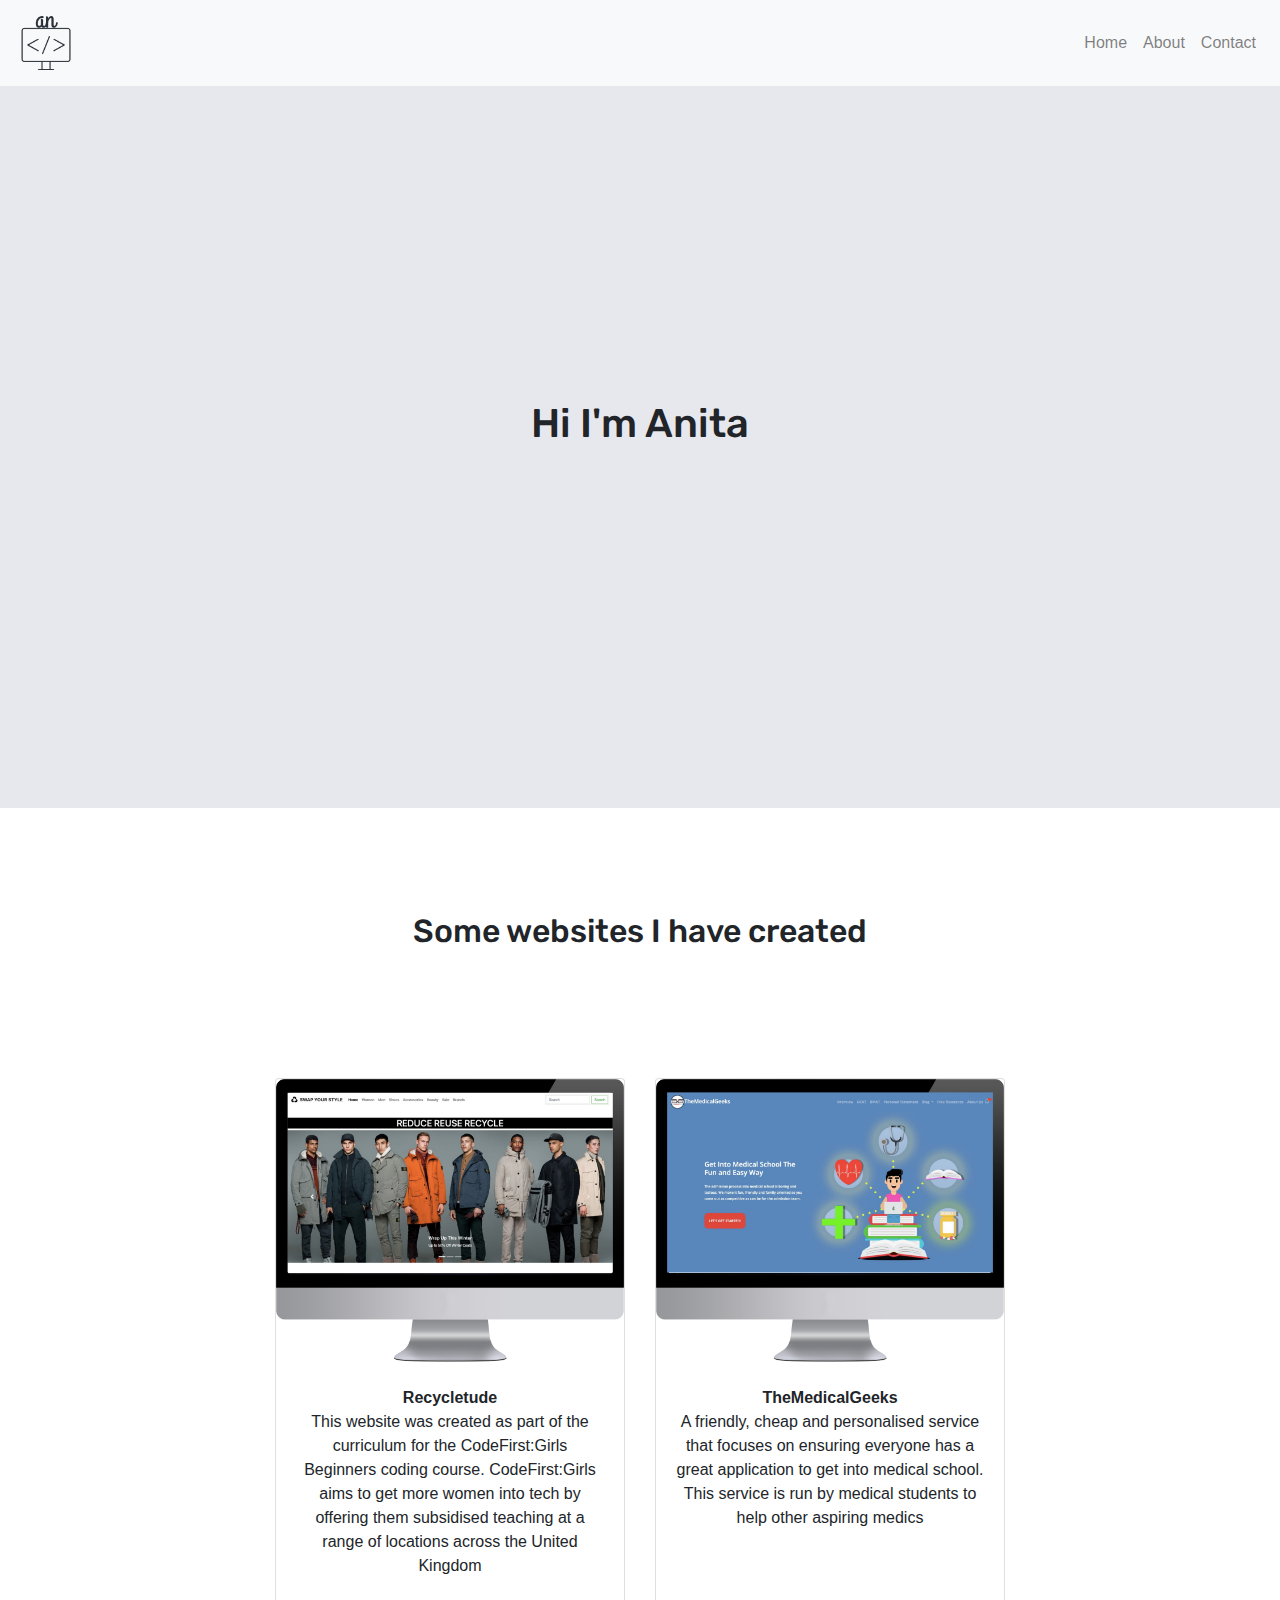
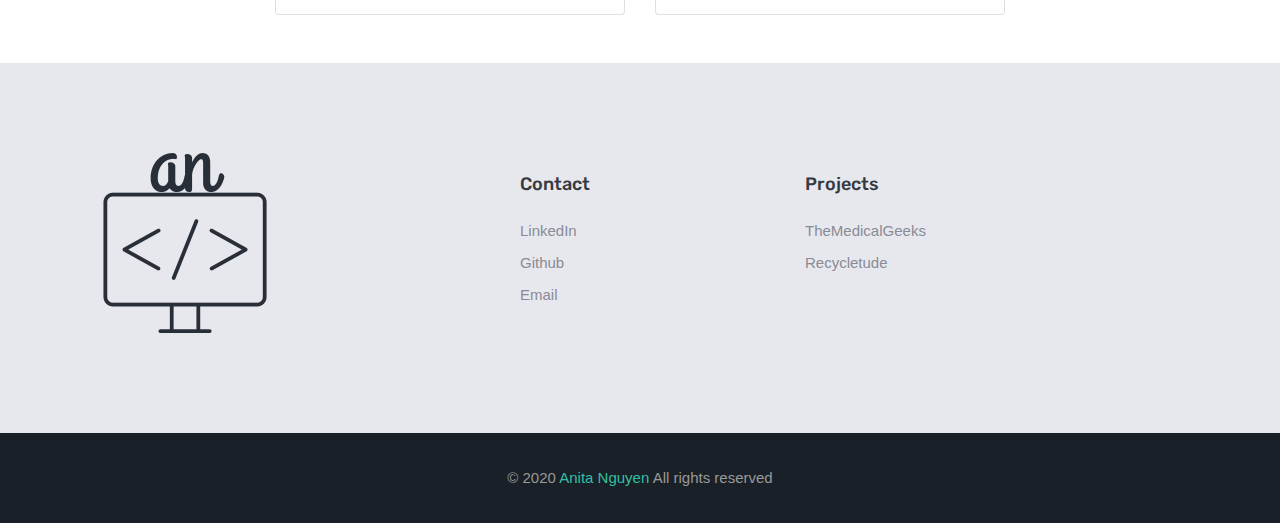
<file: index.html>
<!DOCTYPE html>
<html lang="en">

<head>
	<meta charset="utf-8">
	<meta name="viewport" content="width=device-width, initial-scale=1, shrink-to-fit=no">
	<link rel="icon" href="img/logo.png" type="img/png">
	<title>Anita Nguyen | Welcome</title>
	<link href="stylesheets/style.css" rel="stylesheet" type="text/css" />
	<link href="stylesheets/responsive.css" rel="stylesheet" type="text/css" />
	<link rel="stylesheet" href="https://stackpath.bootstrapcdn.com/bootstrap/4.4.1/css/bootstrap.min.css" integrity="sha384-Vkoo8x4CGsO3+Hhxv8T/Q5PaXtkKtu6ug5TOeNV6gBiFeWPGFN9MuhOf23Q9Ifjh" crossorigin="anonymous">
</head>

<body>

	<nav class="navbar fixed-top navbar-expand-lg navbar-light bg-light">
		<a class="navbar-brand" href="./index.html">
			<img src="img/logo.png" width="60" height="60" class="d-inline-block align-center" alt=""></a>
		<button class="navbar-toggler" type="button" data-toggle="collapse" data-target="#navbarNav" aria-controls="navbarNav" aria-expanded="false" aria-label="Toggle navigation">
			<span class="navbar-toggler-icon"></span>
		</button>
		<div class="collapse navbar-collapse" id="navbarNav">
			<ul class="navbar-nav">
				<li class="nav-item">
					<a class="nav-link" href="./index.html">Home</a>
				</li>
				<li class="nav-item">
					<a class="nav-link" href="./about.html">About</a>
				</li>
				<li class="nav-item">
					<a class="nav-link" href="./contact.html">Contact</a>
				</li>
			</ul>
		</div>
	</nav>

	<section>
		<div class="page-title">
			<h1>Hi I'm Anita</h1>
		</div>
	</section>

	<section>
		<div class="main-section align-items-center" id="main-section">
			<div class="container">
				<div class="row justify-content-center">
					<div class="col-lg-8 col-lg-6">
						<div class="main_content">
							<h2>Some websites I have created</h2>
							<div class="card-deck">
								<div class="card text-center">
									<img src="img/desktop-icon.png" class="card-img-top" alt="...">
									<div class="card-body">
										<strong class="card-title">Recycletude</strong>
										<p class="card-text">This website was created as part of the curriculum for the CodeFirst:Girls Beginners coding course. CodeFirst:Girls aims to get more women into tech by offering them subsidised teaching at a range of locations
											across the United Kingdom</p>
										<a href="https://ng0c.github.io/recycletude/" class="stretched-link" target="_blank"></a>
									</div>
								</div>
								<div class="card text-center">
									<img src="img/desktop-icon2.png" class="card-img-top" alt="...">
									<div class="card-body">
										<strong class="card-title">TheMedicalGeeks</strong>
										<p class="card-text">A friendly, cheap and personalised service that focuses on ensuring everyone has a great application to get into medical school. This service is run by medical students to help other aspiring medics</p>
										<a href="https://ng0c.github.io/TheMedicalGeeks-v2/" class="stretched-link" target="_blank"></a>
									</div>
								</div>
							</div>
						</div>
					</div>
				</div>
			</div>
		</div>
	</section>

	<footer class="footer-area footer--light">
		<div class="footer-big">
			<div class="container">
				<div class="row">
					<div class="col-md-3 col-sm-6">
						<div class="footer-widget">
							<div class="widget-about">
								<img src="img/logo.png" alt="" class="img-fluid">
							</div>
						</div>
					</div>

					<div class="col-md-3 col-sm-4">
						<div class="footer-widget">
							<div class="footer-menu footer-menu--1">
								<h4 class="footer-widget-title">Contact</h4>
								<ul>
									<li>
										<a href="https://uk.linkedin.com/in/anita-nguyen" target="_blank">LinkedIn</a>
									</li>
									<li>
										<a href="https://github.com/ng0c" target="_blank">Github</a>
									</li>
									<li>
										<a href="mailto: anitatnguyen@outlook.com" target="_blank">Email</a>
									</li>
								</ul>
							</div>
						</div>
					</div>
					<div class="col-md-3 col-sm-4">
						<div class="footer-widget">
							<div class="footer-menu">
								<h4 class="footer-widget-title">Projects</h4>
								<ul>
									<li>
										<a href="https://ng0c.github.io/TheMedicalGeeks-v2/" target="_blank">TheMedicalGeeks</a>
									</li>
									<li>
										<a href="https://ng0c.github.io/recycletude/" target="_blank">Recycletude</a>
									</li>
								</ul>
							</div>
						</div>
					</div>
				</div>
			</div>
		</div>
		<div class="mini-footer">
			<div class="container">
				<div class="row">
					<div class="col-md-12">
						<div class="copyright-text">
							<p>© 2020
								<a href="./index.html">Anita Nguyen</a> All rights reserved
							</p>
						</div>
					</div>
				</div>
			</div>
		</div>
	</footer>

	<script src="https://cdnjs.cloudflare.com/ajax/libs/gsap/3.5.1/gsap.min.js" integrity="sha512-IQLehpLoVS4fNzl7IfH8Iowfm5+RiMGtHykgZJl9AWMgqx0AmJ6cRWcB+GaGVtIsnC4voMfm8f2vwtY+6oPjpQ==" crossorigin="anonymous"></script>
	<script src="https://code.jquery.com/jquery-3.5.1.slim.min.js" integrity="sha384-DfXdz2htPH0lsSSs5nCTpuj/zy4C+OGpamoFVy38MVBnE+IbbVYUew+OrCXaRkfj" crossorigin="anonymous"></script>
	<script src="https://cdn.jsdelivr.net/npm/bootstrap@4.5.3/dist/js/bootstrap.bundle.min.js" integrity="sha384-ho+j7jyWK8fNQe+A12Hb8AhRq26LrZ/JpcUGGOn+Y7RsweNrtN/tE3MoK7ZeZDyx" crossorigin="anonymous"></script>
	<script src="scripts/script.js"></script>
</body>

</html>
</file>
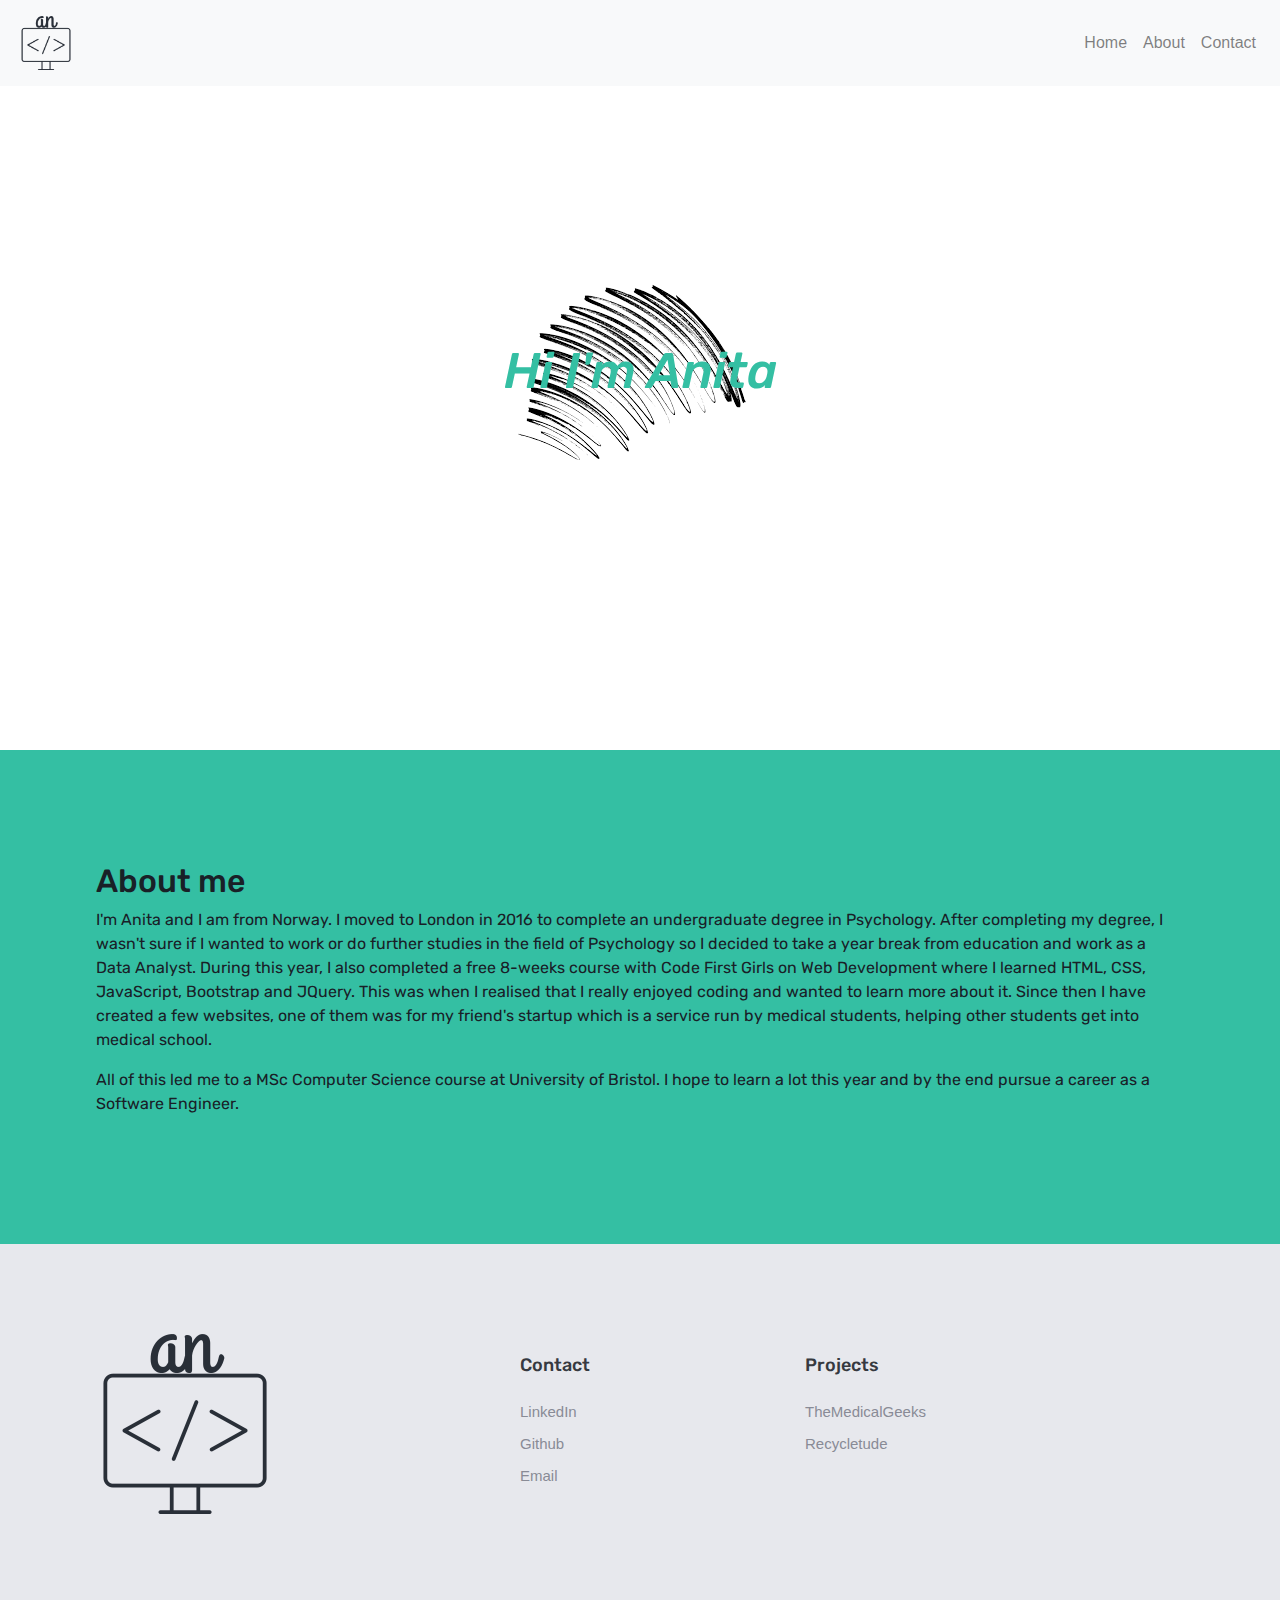
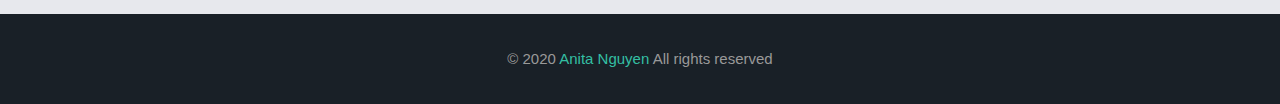
<file: about.html>
<!DOCTYPE html>
<html lang="en">

<head>
	<meta charset="utf-8">
	<meta name="viewport" content="width=device-width, initial-scale=1, shrink-to-fit=no">
	<link rel=" icon" href="img/logo.png" type="img/png">
	<title>Anita Nguyen | About</title>
	<link href="stylesheets/style.css" rel="stylesheet" type="text/css"/>
	<link href="stylesheets/responsive.css" rel="stylesheet" type="text/css"/>
	<link rel="stylesheet" href="https://stackpath.bootstrapcdn.com/bootstrap/4.4.1/css/bootstrap.min.css" integrity="sha384-Vkoo8x4CGsO3+Hhxv8T/Q5PaXtkKtu6ug5TOeNV6gBiFeWPGFN9MuhOf23Q9Ifjh" crossorigin="anonymous">
</head>

<body>

	<nav class="navbar fixed-top navbar-expand-lg navbar-light bg-light">
		<a class="navbar-brand" href="./index.html">
			<img src="img/logo.png" width="60" height="60" class="d-inline-block align-center" alt=""></a>
		<button class="navbar-toggler" type="button" data-toggle="collapse" data-target="#navbarNav" aria-controls="navbarNav" aria-expanded="false" aria-label="Toggle navigation">
			<span class="navbar-toggler-icon"></span>
		</button>
		<div class="collapse navbar-collapse" id="navbarNav">
			<ul class="navbar-nav">
				<li class="nav-item">
					<a class="nav-link" href="./index.html">Home</a>
				</li>
				<li class="nav-item">
					<a class="nav-link" href="./about.html">About</a>
				</li>
				<li class="nav-item">
					<a class="nav-link" href="./contact.html">Contact</a>
				</li>
			</ul>
		</div>
	</nav>

	<section>
		<div class="about-title">
			<h1>Hi I'm Anita</h1>
		</div>
	</section>

	<section>
		<div class="about-me">
			<h2>About me</h2>
			<p>I'm Anita and I am from Norway. I moved to London in 2016 to complete an undergraduate degree in Psychology. After completing my degree, I wasn't sure if I wanted to work or do further studies in the field of Psychology so I decided to take
				a year break from education and work as a Data Analyst. During this year, I also completed a free 8-weeks course with Code First Girls on Web Development where I learned HTML, CSS, JavaScript, Bootstrap and JQuery. This was when I realised
				that I really enjoyed coding and wanted to learn more about it. Since then I have created a few websites, one of them was for my friend's startup which is a service run by medical students, helping other students get into medical
				school.</p>
			<p>All of this led me to a MSc Computer Science course at University of Bristol. I hope to learn a lot this year and by the end pursue a career as a Software Engineer.</p>
		</div>
	</section>

	<footer class="footer-area footer--light">
		<div class="footer-big">
			<div class="container">
				<div class="row">
					<div class="col-md-3 col-sm-6">
						<div class="footer-widget">
							<div class="widget-about">
								<img src="img/logo.png" alt="" class="img-fluid">
							</div>
						</div>
					</div>

					<div class="col-md-3 col-sm-4">
						<div class="footer-widget">
							<div class="footer-menu footer-menu--1">
								<h4 class="footer-widget-title">Contact</h4>
								<ul>
									<li>
										<a href="https://uk.linkedin.com/in/anita-nguyen" target="_blank">LinkedIn</a>
									</li>
									<li>
										<a href="https://github.com/ng0c" target="_blank">Github</a>
									</li>
									<li>
										<a href="mailto: anitatnguyen@outlook.com" target="_blank">Email</a>
									</li>
								</ul>
							</div>
						</div>
					</div>

					<div class="col-md-3 col-sm-4">
						<div class="footer-widget">
							<div class="footer-menu">
								<h4 class="footer-widget-title">Projects</h4>
								<ul>
									<li>
										<a href="https://ng0c.github.io/TheMedicalGeeks-v2/" target="_blank">TheMedicalGeeks</a>
									</li>
									<li>
										<a href="https://ng0c.github.io/recycletude/" target="_blank">Recycletude</a>
									</li>
								</ul>
							</div>
						</div>
					</div>
				</div>
			</div>
		</div>
		<div class="mini-footer">
			<div class="container">
				<div class="row">
					<div class="col-md-12">
						<div class="copyright-text">
							<p>© 2020
								<a href="./index.html">Anita Nguyen</a> All rights reserved
							</p>
						</div>
					</div>
				</div>
			</div>
		</div>
	</footer>

	<script src="https://cdnjs.cloudflare.com/ajax/libs/gsap/3.5.1/gsap.min.js" integrity="sha512-IQLehpLoVS4fNzl7IfH8Iowfm5+RiMGtHykgZJl9AWMgqx0AmJ6cRWcB+GaGVtIsnC4voMfm8f2vwtY+6oPjpQ==" crossorigin="anonymous"></script>
	<script src="https://code.jquery.com/jquery-3.5.1.slim.min.js" integrity="sha384-DfXdz2htPH0lsSSs5nCTpuj/zy4C+OGpamoFVy38MVBnE+IbbVYUew+OrCXaRkfj" crossorigin="anonymous"></script>
	<script src="https://cdn.jsdelivr.net/npm/bootstrap@4.5.3/dist/js/bootstrap.bundle.min.js" integrity="sha384-ho+j7jyWK8fNQe+A12Hb8AhRq26LrZ/JpcUGGOn+Y7RsweNrtN/tE3MoK7ZeZDyx" crossorigin="anonymous"></script>
	<script src="scripts/script.js"></script>

</body>

</html>
</file>
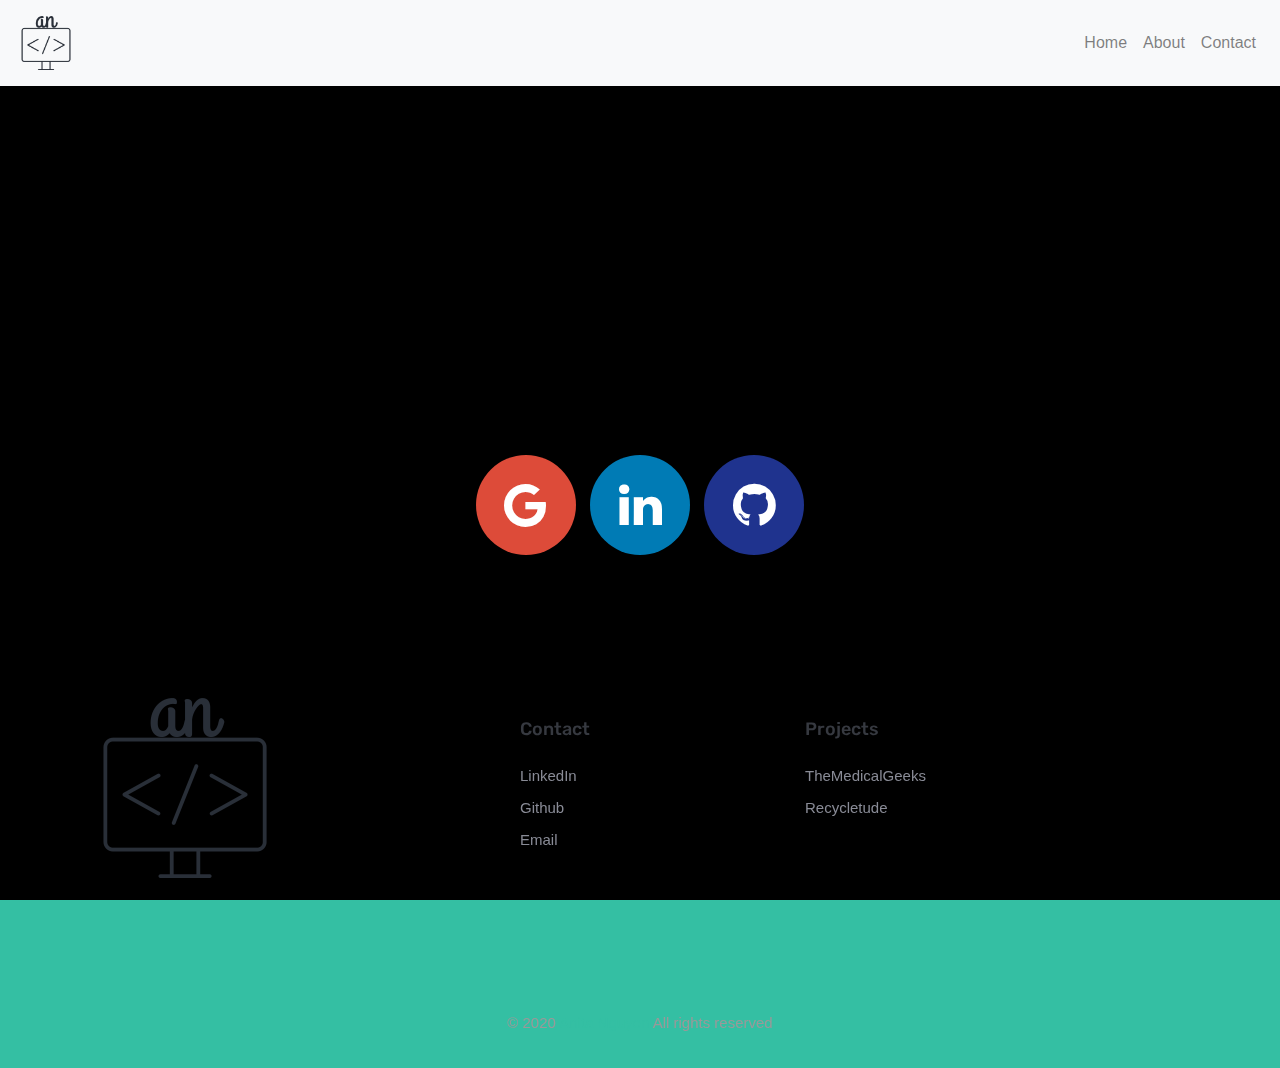
<file: contact.html>
<!DOCTYPE html>
<html lang="en">

<head>
	<meta charset="utf-8">
	<meta name="viewport" content="width=device-width, initial-scale=1, shrink-to-fit=no">
	<link rel=" icon" href="img/logo.png" type="img/png">
	<title>Anita Nguyen | Contact</title>
	<link href="stylesheets/style.css" rel="stylesheet" type="text/css" />
	<link href="stylesheets/responsive.css" rel="stylesheet" type="text/css" />
	<link rel="stylesheet" href="https://stackpath.bootstrapcdn.com/bootstrap/4.4.1/css/bootstrap.min.css" integrity="sha384-Vkoo8x4CGsO3+Hhxv8T/Q5PaXtkKtu6ug5TOeNV6gBiFeWPGFN9MuhOf23Q9Ifjh" crossorigin="anonymous">
	<link rel="stylesheet" href="https://cdnjs.cloudflare.com/ajax/libs/font-awesome/4.7.0/css/font-awesome.min.css">
</head>

<body>

	<nav class="navbar fixed-top navbar-expand-lg navbar-light bg-light">
		<a class="navbar-brand" href="./index.html">
			<img src="img/logo.png" width="60" height="60" class="d-inline-block align-center" alt=""></a>
		<button class="navbar-toggler" type="button" data-toggle="collapse" data-target="#navbarNav" aria-controls="navbarNav" aria-expanded="false" aria-label="Toggle navigation">
			<span class="navbar-toggler-icon"></span>
		</button>
		<div class="collapse navbar-collapse" id="navbarNav">
			<ul class="navbar-nav">
				<li class="nav-item">
					<a class="nav-link" href="./index.html">Home</a>
				</li>
				<li class="nav-item">
					<a class="nav-link" href="./about.html">About</a>
				</li>
				<li class="nav-item">
					<a class="nav-link" href="./contact.html">Contact</a>
				</li>
			</ul>
		</div>
	</nav>

	<section>
		<div class="contact-me">
			<h1 class="hide">
				<span class="text">Contact me</span>
			</h1>
		</div>
		<div class="slider"></div>
	</section>

	<section>
		<div class="contact-title">
			<h1>You can contact me through these platforms</h1>
			<div class="social-buttons">
				<a class="fa fa-google set2" style="font-size: 50px" href="mailto: anitatnguyen@outlook.com" target="_blank"></a>
				<a class="fa fa-linkedin set2" style="font-size: 50px" href="https://uk.linkedin.com/in/anita-nguyen" target="_blank"></a>
				<a class="fa fa-github set2" style="font-size: 50px" href="https://github.com/ng0c" target="_blank"></a>
			</div>
		</div>
	</section>

	<footer class="footer-area footer--light">
		<div class="footer-big">
			<div class="container">
				<div class="row">
					<div class="col-md-3 col-sm-6">
						<div class="footer-widget">
							<div class="widget-about">
								<img src="img/logo.png" alt="" class="img-fluid">
							</div>
						</div>
					</div>

					<div class="col-md-3 col-sm-4">
						<div class="footer-widget">
							<div class="footer-menu footer-menu--1">
								<h4 class="footer-widget-title">Contact</h4>
								<ul>
									<li>
										<a href="https://uk.linkedin.com/in/anita-nguyen" target="_blank">LinkedIn</a>
									</li>
									<li>
										<a href="https://github.com/ng0c" target="_blank">Github</a>
									</li>
									<li>
										<a href="mailto: anitatnguyen@outlook.com" target="_blank">Email</a>
									</li>
								</ul>
							</div>
						</div>
					</div>

					<div class="col-md-3 col-sm-4">
						<div class="footer-widget">
							<div class="footer-menu">
								<h4 class="footer-widget-title">Projects</h4>
								<ul>
									<li>
										<a href="https://ng0c.github.io/TheMedicalGeeks-v2/" target="_blank">TheMedicalGeeks</a>
									</li>
									<li>
										<a href="https://ng0c.github.io/recycletude/" target="_blank">Recycletude</a>
									</li>
								</ul>
							</div>
						</div>
					</div>
				</div>
			</div>
		</div>
		<div class="mini-footer">
			<div class="container">
				<div class="row">
					<div class="col-md-12">
						<div class="copyright-text">
							<p>© 2020
								<a href="./index.html">Anita Nguyen</a> All rights reserved
							</p>
						</div>
					</div>
				</div>
			</div>
		</div>
	</footer>

	<script src="https://cdnjs.cloudflare.com/ajax/libs/gsap/3.5.1/gsap.min.js" integrity="sha512-IQLehpLoVS4fNzl7IfH8Iowfm5+RiMGtHykgZJl9AWMgqx0AmJ6cRWcB+GaGVtIsnC4voMfm8f2vwtY+6oPjpQ==" crossorigin="anonymous"></script>
	<script src="https://code.jquery.com/jquery-3.5.1.slim.min.js" integrity="sha384-DfXdz2htPH0lsSSs5nCTpuj/zy4C+OGpamoFVy38MVBnE+IbbVYUew+OrCXaRkfj" crossorigin="anonymous"></script>
	<script src="https://cdn.jsdelivr.net/npm/bootstrap@4.5.3/dist/js/bootstrap.bundle.min.js" integrity="sha384-ho+j7jyWK8fNQe+A12Hb8AhRq26LrZ/JpcUGGOn+Y7RsweNrtN/tE3MoK7ZeZDyx" crossorigin="anonymous"></script>
	<script src="scripts/script.js"></script>

</body>

</html>
</file>
<file: stylesheets/style.css>
@import url(https://fonts.googleapis.com/css?family=Rubik:300,400,500,700);

html {
  scroll-behavior: smooth;
}

body {
  font-family: Rubik, sans-serif;
  position: relative;
  font-weight: 400;
  font-size: 15px
}

#navbarNav {
  justify-content: flex-end;
}

.page-title h1 {
  font-family: Rubik, sans-serif;
  text-align: center;
  padding-top: 10em;
  padding-bottom: 9em;
  background-color: #e7e8ed;
}

.main-section .main_content h2 {
  text-align: center;
  font-family: Rubik, sans-serif;
  margin-top: 3em;
  margin-bottom: 4em;
}

.main-section .main_content .card-deck {
  margin-bottom: 3em;
}

.main-section .main_content .card:hover {
  box-shadow: 2.5px 2.5px 2.5px 2.5px #898b96;
}

.about-title h1 {
  font-family: Rubik, sans-serif;
  text-align: center;
  color: #34bfa3;
  font-style: oblique;
  font-size: 50px;
  line-height: 42px;
  padding-top: 7em;
  padding-bottom: 7em;
  background-image: url(../img/images.png);
  background-repeat: no-repeat;
  background-position: center;
  background-size: auto;
}

.about-me {
  font-family: Rubik, sans-serif;
  color: #192027;
  padding-top: 7em;
  padding-bottom: 7em;
  padding-left: 6em;
  padding-right: 6em;
  background-color: #34bfa3;
}

.contact-me {
  background: black;
  position: fixed;
  top: 0;
  left: 0;
  width: 100%;
  height: 100%;
  display: flex;
  justify-content: center;
  align-items: center;
}

.contact-me .text {
  color: white;
  font-family: Rubik, sans-serif;
  font-size: 3rem;
}

.slider {
  background: #34bfa3;
  position: fixed;
  top: 0;
  left: 0;
  width: 100%;
  height: 100%;
  transform: translateY(100%);
}

.hide {
  background: black;
  overflow: hidden;
}

.hide span {
  transform: translateY(100%);
  display: inline-block;
}

.contact-title h1 {
  font-family: Rubik, sans-serif;
  text-align: center;
  color: #34bfa3;
  font-style: oblique;
  font-size: 40px;
  line-height: 42px;
  padding-top: 7em;
  padding-bottom: 3em;
  background-image: url(../img/images.png);
  background-repeat: no-repeat;
  background-position: center;
  background-size: auto;
}

.social-buttons {
  display: list-item;
  text-align: center;
  margin-bottom: 3em;
}

.fa {
    margin: 5px;
    padding: 25px;
    /*width: 100px;*/
    text-align: center;
    display:inline-block;
    border:0;
    width:125px;
    position: relative;
    -webkit-transition: all 200ms ease-in;
    -webkit-transform: scale(1);
    -ms-transition: all 200ms ease-in;
    -ms-transform: scale(1);
    -moz-transition: all 200ms ease-in;
    -moz-transform: scale(1);
    transition: all 200ms ease-in;
    transform: scale(1);
}

.fa:hover{
    box-shadow: 0px 0px 150px #000000;
    z-index: 2;
    -webkit-transition: all 200ms ease-in;
    -webkit-transform: scale(1.5);
    -ms-transition: all 200ms ease-in;
    -ms-transform: scale(1.5);
    -moz-transition: all 200ms ease-in;
    -moz-transform: scale(1.5);
    transition: all 200ms ease-in;
    transform: scale(1.5);
}

.fa.set2 {
    margin: 5px;
    padding: 25px;
    width: 100px;
    text-align: center;
    display:inline-block;
    border:0;
    position: relative;
    -webkit-transition: all 200ms ease-in;
    -webkit-transform: scale(1);
    -ms-transition: all 200ms ease-in;
    -ms-transform: scale(1);
    -moz-transition: all 200ms ease-in;
    -moz-transform: scale(1);
    transition: all 200ms ease-in;
    transform: scale(1);
    border-radius: 50%;
}

.fa.set2:hover{
    box-shadow: 0px 0px 160px #000000;
    z-index: 2;
    -webkit-transition: all 200ms ease-in;
    -webkit-transform: scale(1.5);
    -ms-transition: all 200ms ease-in;
    -ms-transform: scale(1.5);
    -moz-transition: all 200ms ease-in;
    -moz-transform: scale(1.5);
    transition: all 200ms ease-in;
    transform: scale(1.5);
}

/*fa.set2:hover{*/
    /*opacity: 1;*/
/*}*/

.fa-google {
    background: #dd4b39;
    color: white;
}

a.fa-google:hover {
    background: white;
    color: #dd4b39;
    text-decoration: none;
}

.fa-linkedin {
    background: #007bb5;
    color: white;
}

a.fa-linkedin:hover {
    background: white;
    color: #007bb5;
    text-decoration: none;
}

.fa-github {
    background: #1F338E;
    color: white;
}

a.fa-github:hover {
    background: white;
    color: #1F338E;
    text-decoration: none;
}

ul {
  padding: 0;
  margin: 0
}

li {
  list-style: none
}

a:focus, a:hover {
  text-decoration: none;
  -webkit-transition: .3s ease;
  -o-transition: .3s ease;
  transition: .3s ease
}

a:focus {
  outline: 0
}

h4 {
  font-family: Rubik, sans-serif;
  margin: 0;
  font-weight: 400;
  padding: 0;
  color: #363940;
}

.footer-big {
  padding: 80px 0 50px 0;
}

.footer-big .footer-widget {
  margin-bottom: 40px;
}

.footer--light {
  background: #e7e8ed;
}

.footer-big .footer-menu ul li a, .footer-big p, .footer-big ul li {
  color: #898b96;
}

.footer-menu {
  padding-top: 20px;
  padding-left: 150px;
}

.footer-menu ul li a {
  font-size: 15px;
  line-height: 32px;
  -webkit-transition: .3s;
  -o-transition: .3s;
  transition: .3s;
  text-decoration: none;
}

.footer-menu ul li a:hover {
  color: #34bfa3;
}

.footer-menu--1 {
  width: 100%;
}

.footer-widget-title {
  line-height: 42px;
  margin-bottom: 10px;
  font-size: 18px;
}

.mini-footer {
  background: #192027;
  text-align: center;
  padding: 32px 0;
}

.mini-footer p {
  margin: 0;
  line-height: 26px;
  font-size: 15px;
  color: #999;
}

.mini-footer p a {
  color: #34bfa3;
  text-decoration: none;
}

.mini-footer p a:hover {
  color: #999;
}

.widget-about img {
  display: inline-block;
}
</file>
<file: stylesheets/responsive.css>
@media (max-width: 991px) {
  	.footer-menu {
    	padding-left: 0
  	}
}

@media (max-width: 731px) {
  	.footer-area img {
    	padding-left: 90px;
  	}
	.footer-menu {
		text-align: center;
	}
}

@media (max-width: 667px) {
  	.footer-area img {
    	padding-left: 75px;
  	}
	.footer-menu {
		text-align: center;
	}
	.page-title h1 {
		padding-top: 6.5em;
		padding-bottom: 6.5em;
	}
	.about-me {
		padding-top: 7em;
		padding-bottom: 7em;
		padding-left: 4em;
		padding-right: 4em;
	}
}

@media (max-width: 320px) {
  	.footer-area img {
    	padding-left: 45px;
  	}
	.footer-menu {
		text-align: center;
	}
}
</file>
